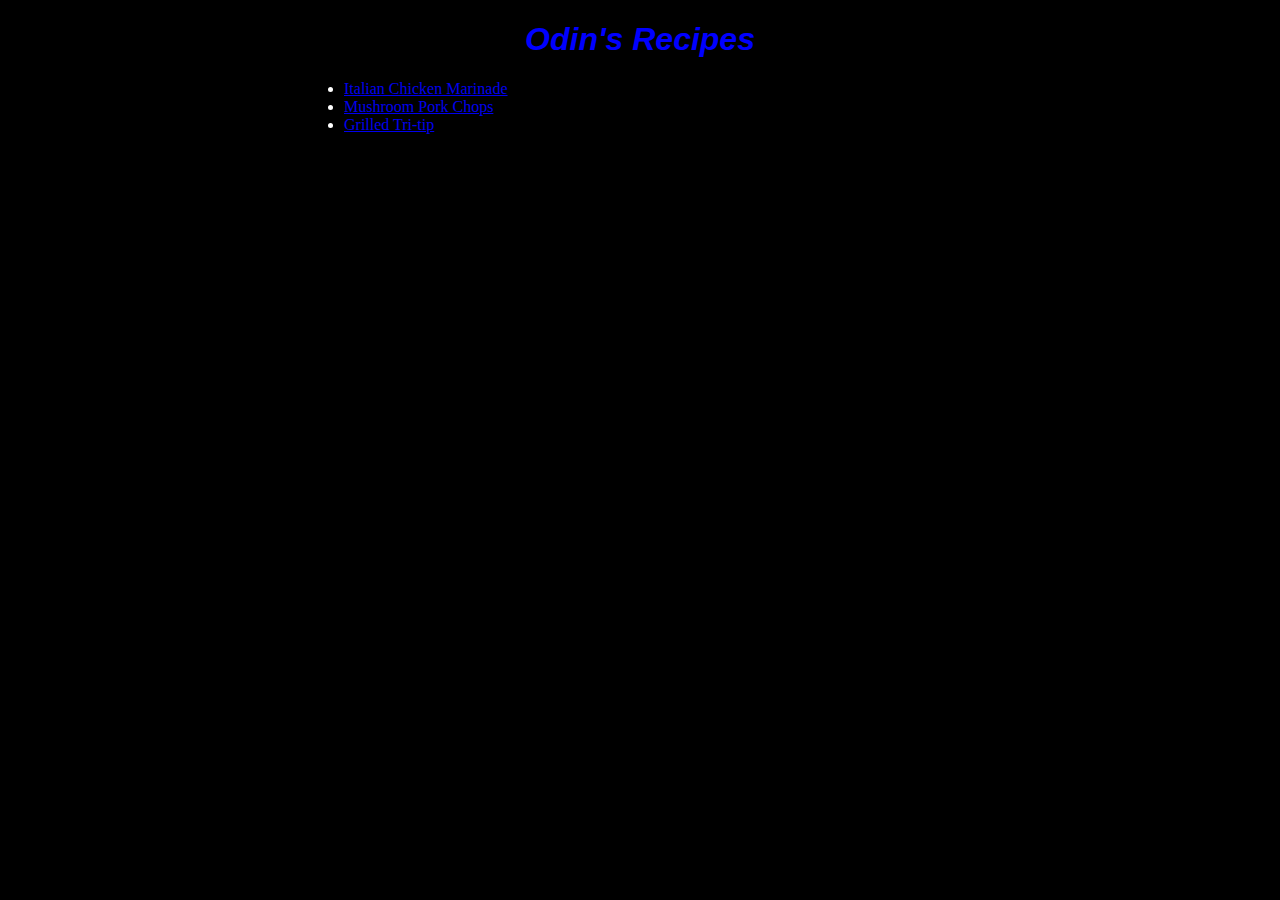
<file: index.html>
<!DOCTYPE html>
<html lang="en">
<head>
  <link rel="stylesheet" href="style.css"/>
  <meta charset="UTF-8">
  <meta http-equiv="X-UA-Compatible" content="IE=edge">
  <meta name="viewport" content="width=device-width, initial-scale=1.0">
  <title>Odin's Recipes</title>
</head>

<body>
  <h1>Odin's Recipes</h1>
  <p>
    <ul>
        <li><a href="./recipes/Italian_Chicken_Marinade.html">Italian Chicken Marinade</a></li>
        <li><a href="./recipes/Mushroom_Pork_Chops.html">Mushroom Pork Chops</a></li>
        <li><a href="./recipes/Grilled_Tri-tip.html">Grilled Tri-tip</a></li>

    </ul>
  </p>
</body>
</html>
</file>
<file: style.css>
h1, h3{
  font-family: 'Franklin Gothic Medium', 'Arial Narrow', Arial, sans-serif;
  text-align: center;
  font-weight: 800;
  color:blue;
  font-style: italic;
}
img {
  display: block;
  margin-left: auto;
  margin-right: auto;
  width: 50%;
  
}

body {
  background-color: black;
  color: white;
}

ul {
  display: block;
  margin-left: auto;
  margin-right: auto;
  width: 50%;
}
</file>
